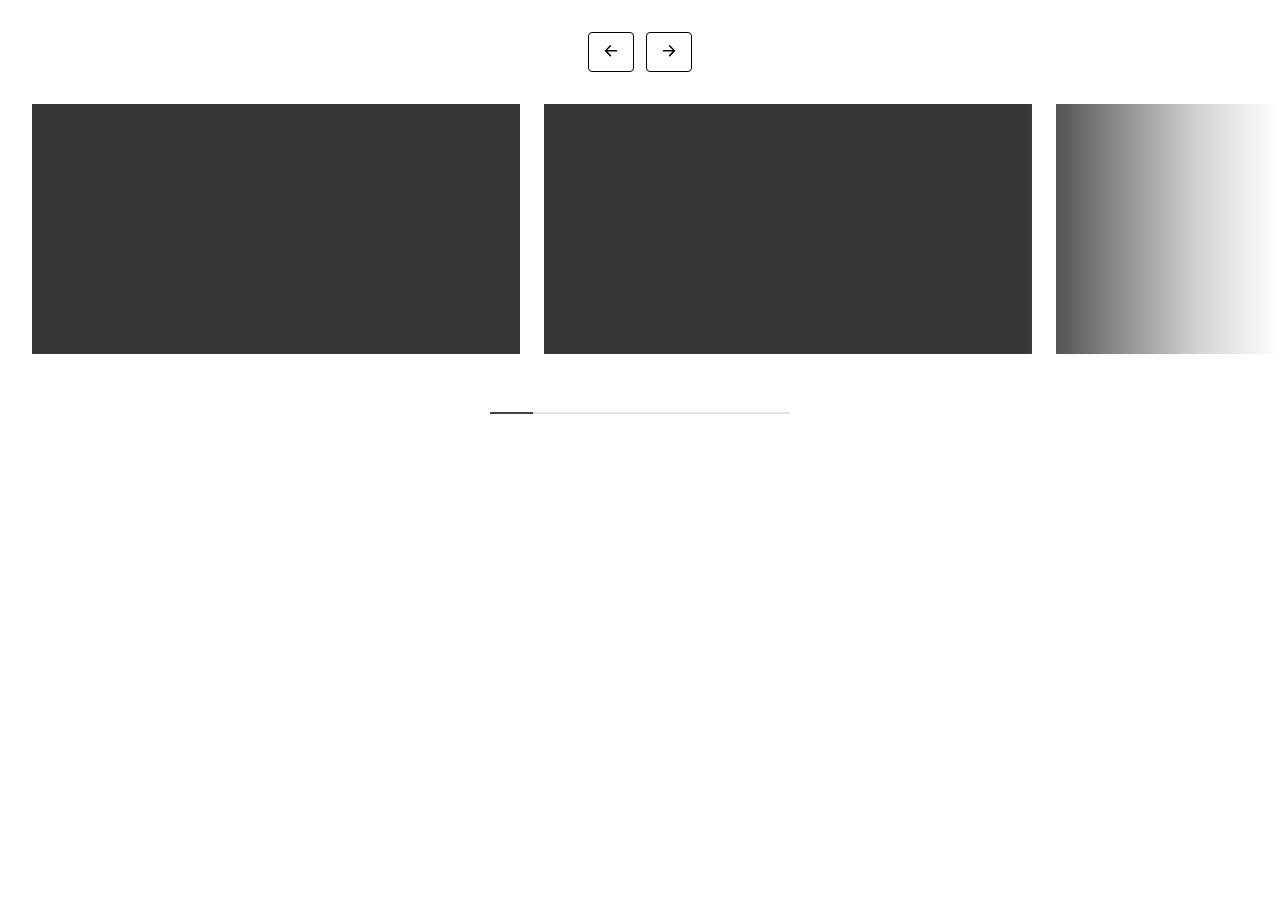
<file: index.html>
<!DOCTYPE html>
<html lang="en">

<head>
    <meta charset="UTF-8">
    <meta name="viewport" content="width=device-width, initial-scale=1.0">
    <title>Carousel</title>
    <link rel="stylesheet" href="./style.css">
    <script src="./index.js" defer></script>
</head>

<body>
    <div class="spacer"></div>

    <!-- CONTROLS -->

    <div class="controls-wrapper my-custom-controls-class container">
        <button class="carousel-control previous-btn" data-id="previous-btn">
            <svg width="24" height="25" viewBox="0 0 24 25" fill="none" xmlns="http://www.w3.org/2000/svg">
                <g id="Icon">
                    <path id="Vector 436"
                        d="M17.4844 12.6645H6.51663M6.51663 12.6645L11.4521 7.729M6.51663 12.6645L11.4521 17.6"
                        stroke="black" stroke-width="1.5" stroke-linecap="round" />
                </g>
            </svg>
        </button>

        <button class="carousel-control next-btn" data-id="next-btn">
            <svg width="24" height="25" viewBox="0 0 24 25" fill="none" xmlns="http://www.w3.org/2000/svg">
                <g id="Icon">
                    <path id="Vector 436"
                        d="M6.51562 12.6645H17.4834M17.4834 12.6645L12.5479 7.729M17.4834 12.6645L12.5479 17.6"
                        stroke="black" stroke-width="1.5" stroke-linecap="round" />
                </g>
            </svg>
        </button>
    </div>

    <div class="spacer"></div>

    <!-- MAIN CAROUSEL -->

    <div class="carousel fade-out-to-right">
        <div class="carousel-items-wrapper">
            <div class="carousel-item"></div>
            <div class="carousel-item"></div>
            <div class="carousel-item"></div>
            <div class="carousel-item"></div>
            <div class="carousel-item"></div>
            <div class="carousel-item"></div>
            <div class="carousel-item"></div>
            <div class="carousel-item"></div>
            <div class="carousel-item"></div>
            <div class="carousel-item"></div>
            <div class="carousel-item"></div>
            <div class="carousel-item"></div>
            <div class="carousel-item"></div>
            <div class="carousel-item"></div>
            <div class="carousel-item"></div>
        </div>
    </div>

    <div class="spacer"></div>

    <!-- SCROLLBAR -->

    <div class="custom-scroll-bar my-custom-scrollbar-class">
        <div class="custom-scroll-bar-inner"></div>
    </div>

</body>

</html>
</file>
<file: style.css>
/* =================== GENERAL ================= */

body {
    margin: 0;
    scrollbar-width: none;
}

* {
    box-sizing: border-box;
}

::-webkit-scrollbar {
    width: 0;
    height: 0;
    display: none;
}

.fade-out-to-right {
    position: relative;
}

.fade-out-to-right::after {
    position: absolute;
    content: "";
    top: 0;
    right: 0;
    height: 100%;
    width: 20%;
    background: linear-gradient(90deg, transparent 0%, rgba(255, 255, 255, 0.8) 70%, rgba(255, 255, 255, 1) 100%);
}

.spacer {
    margin: 2rem 0;
}

/* =================== CONTROLS ================= */

.controls-wrapper {
    display: flex;
    align-items: center;
    justify-content: center;
    gap: 12px;
}

.controls-wrapper .carousel-control {
    background-color: transparent;
    border: 1px solid black;
    padding: 5px 10px;
    border-radius: 4px;
    cursor: pointer;
}

.controls-wrapper .carousel-control[disabled] {
    opacity: 0.4;
}

/* =================== MAIN CAROUSEL ================= */

.carousel .carousel-items-wrapper {
    display: flex;
    gap: 24px;
    flex-wrap: nowrap !important;
    overflow: auto;
    padding-left: 1rem;
    scroll-behavior: smooth;
    scroll-snap-type: x mandatory;
    scroll-padding-left: 1rem;
}

.carousel .carousel-items-wrapper {
    -ms-overflow-style: none;
    scrollbar-width: none;
}

.carousel .carousel-items-wrapper .carousel-item {
    flex-shrink: 0;
    width: calc(100vw - 2rem) !important;
    min-height: 250px;
    scroll-snap-align: start;

    /* REMOVE THIS */
    min-height: 250px;
    background: rgb(55, 55, 55);
}

.carousel .carousel-items-wrapper .carousel-item:last-of-type {
    margin-right: 100%;
}

@media (min-width: 1000px) {
    .carousel .carousel-items-wrapper {
        padding-left: max(2rem, calc(50vw - (1350px / 2)));
        scroll-padding-left: max(2rem, calc(50vw - (1350px / 2)));
    }

    .carousel .carousel-items-wrapper .carousel-item {
        width: 488px !important;
    }
}

/* =================== SCROLLBAR ================= */

.custom-scroll-bar {
    position: relative;
    width: 90vw;
    max-width: 300px;
    margin: 0 auto;
    margin-top: 32px;
    padding: 10px;
    height: 2px;
    border-radius: 1px;
    cursor: pointer;
    overflow: hidden;
}

@media (min-width: 1000px) {
    .custom-scroll-bar {
        margin-top: 48px;
    }
}

.custom-scroll-bar::after {
    position: absolute;
    content: "";
    width: 100%;
    height: 2px;
    top: 50%;
    left: 0;
    background-color: #9e9e9e;
    opacity: 0.3;
    z-index: 1;
}

.custom-scroll-bar-inner {
    position: absolute;
    z-index: 2;
    height: 2px;
    background-color: rgb(66, 65, 65);
    transition: left 0.01s linear;
}

.custom-scroll-bar:hover .custom-scroll-bar-inner {
    transform: scale(1, 2);
}
</file>
